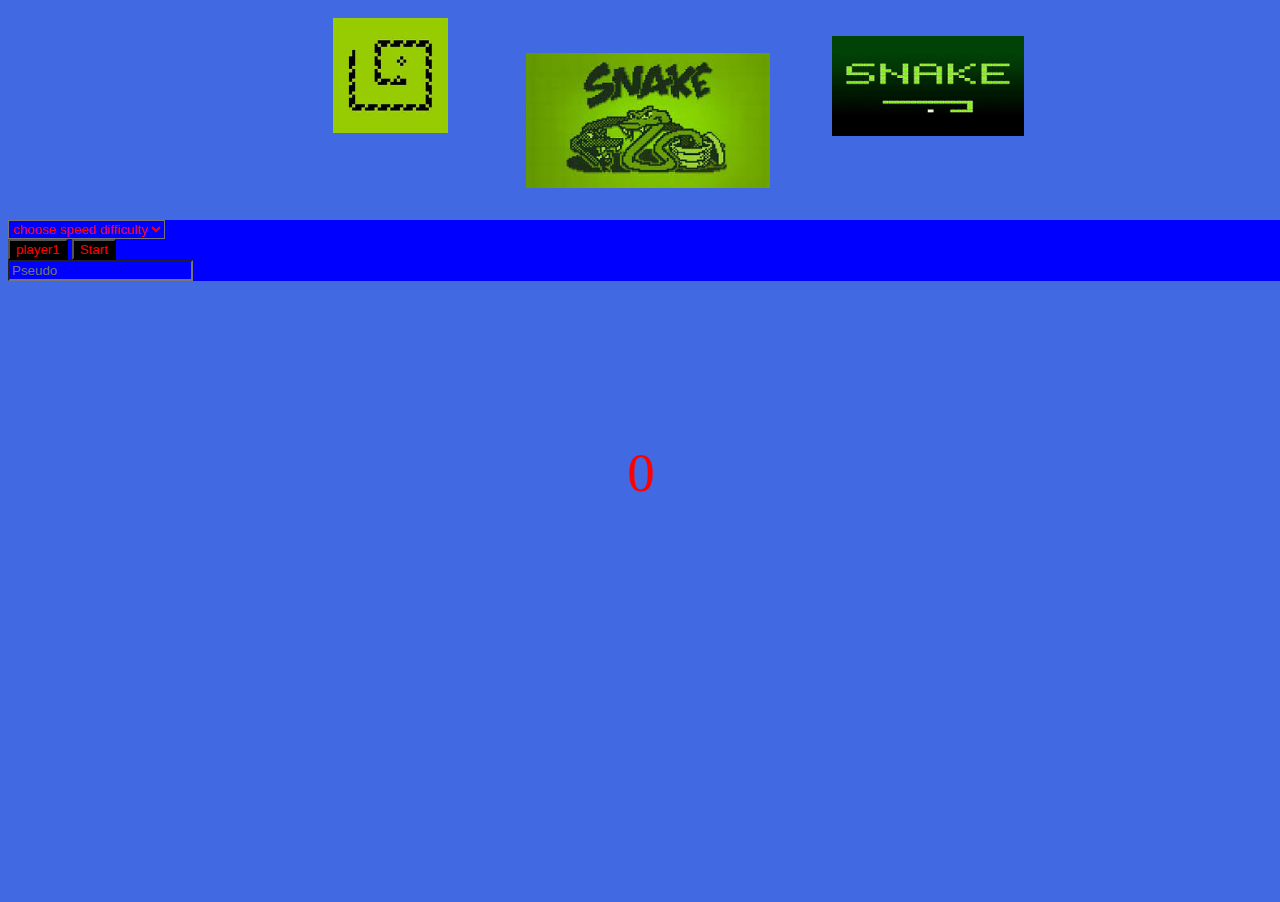
<file: index.html>
<!doctype html>
<html lang="en">
  <head>
    <meta charset="utf-8">
    <meta name="viewport" content="width=device-width, initial-scale=1">
    <link href="main.css" rel="stylesheet">
  
    <title>Snake JS Game</title>
	<link href="https://cdn.jsdelivr.net/npm/bootstrap@5.2.3/dist/css/bootstrap.min.css" rel="stylesheet" integrity="sha384-rbsA2VBKQhggwzxH7pPCaAqO46MgnOM80zW1RWuH61DGLwZJEdK2Kadq2F9CUG65" crossorigin="anonymous">
  </head>
  
  <body>
	<div class="container">
		<h1></h1>
      <div class="intro">
        <img class="snake" src="img/téléchargement.jpg" alt="snake">
      </div>
      <img class="bg" src="img/images.jpg" alt="snake">
      <img class="game" src="img/snake-game.jpg" alt="snake">

      <div class="selection">
        <select id="game_speed" class="form-select" aria-label="Default select example">
          <option selected>choose speed difficulty</option>
          <option value="10">10</option>
          <option value="15">15</option>
          <option value="20">20</option>
        </select>


         <div class="btn-group" role="group" aria-label="Basic outlined example">
          <button id="playerr" type="button" class="btn btn-outline-dark">player1</button>
          <button id="start" type="button" class="btn btn-dark">Start</button> 
        </div> 
      
        <input type="text" id="player_name" class="form-control" placeholder="Pseudo" aria-describedby="passwordHelpBlock">

        <table id="table_score" class="table">
            <tr>
              <th scope="col">player</th>
              <th scope="col">score</th>
            </tr>
        </table>
      </div>

      <div class="jeux">
        <div id="score">0</div>
        <canvas id="snakeboard" width="400" height="400"></canvas>
      </div>

  </div>
    
  </body>

  <script>
    const board_border = 'blue';
    const board_background = "red";
    const snake_col = 'blue';
    const snake_border = 'black';

    let resulats = [];
    
    let snake = [
      {x: 200, y: 200},
      {x: 190, y: 200},
      {x: 180, y: 200},
      {x: 170, y: 200},
      {x: 160, y: 200}
    ]

    let score = 0;
    // True if changing direction
    let changing_direction = false;
    // Horizontal velocity
    let food_x;
    let food_y;
    let dx = 10;
    // Vertical velocity
    let dy = 0;

    let playerName = "player1";
    
    
    // Get the canvas element
    const snakeboard = document.getElementById("snakeboard");
    // Return a two dimensional drawing context
    const snakeboard_ctx = snakeboard.getContext("2d");
    
    // Get the button element
    var button = document.getElementById("start");

    // Attach an event listener to the button
    button.addEventListener("click", function() {
        // Start game
        start();
        gen_food();
    });
    
    //start game
    function start()
    {
       var playerNameInput = document.getElementById("player_name");
       playerName = playerNameInput.value;
       console.log(playerName);

       var gameSpeedInput = document.getElementById("game_speed");
       //dx = parseInt(gameSpeedInput.value);
       
       var inputUser = parseInt(gameSpeedInput.value);
       console.log(inputUser);
       var framerate = 100 -inputUser ;
       console.log(framerate);
       
        if (mainLoopTimeout != 0) {
            // restart new game
            clearInterval(mainLoopTimeout);
            score = 0;
            document.getElementById('score').innerHTML = score;
            dx = 10;
            dy = 0;
            changing_direction = false;
        }
        snake = [
            {x: 200, y: 200},
            {x: 190, y: 200},
            {x: 180, y: 200},
            {x: 170, y: 200},
            {x: 160, y: 200}
        ];
        
        //main();
        mainLoopTimeout = setInterval(function onTick() {
        play();
        }, framerate)
    }

    document.addEventListener("keydown", change_direction);

    let mainLoopTimeout = 0;

    create_table_score()
    
    function play()
    {
        if (has_game_ended()){
          console.log('GAME OVER');
          clearInterval(mainLoopTimeout);
          return;
        }
        changing_direction = false;

        clear_board();
        drawFood();
        move_snake();
        drawSnake();
    }
    
    // main function called repeatedly to keep the game running
    function main() {

        if (has_game_ended()) return;
        changing_direction = false;
    }
    
    // draw a border around the canvas
    function clear_board() {
      //  Select the colour to fill the drawing
      snakeboard_ctx.fillStyle = board_background;
      //  Select the colour for the border of the canvas
      snakeboard_ctx.strokestyle = board_border;
      // Draw a "filled" rectangle to cover the entire canvas
      snakeboard_ctx.fillRect(0, 0, snakeboard.width, snakeboard.height);
      // Draw a "border" around the entire canvas
      snakeboard_ctx.strokeRect(0, 0, snakeboard.width, snakeboard.height);
    }
    
    // Draw the snake on the canvas
    function drawSnake() {
      // Draw each part
      snake.forEach(drawSnakePart)
    }

    function drawFood() {
      snakeboard_ctx.fillStyle = 'blue';
      snakeboard_ctx.strokestyle = 'green';
      snakeboard_ctx.fillRect(food_x, food_y, 10, 10);
      snakeboard_ctx.strokeRect(food_x, food_y, 10, 10);
    }
    
    // Draw one snake part
    function drawSnakePart(snakePart) {

      // Set the colour of the snake part
      snakeboard_ctx.fillStyle = snake_col;
      // Set the border colour of the snake part
      snakeboard_ctx.strokestyle = snake_border;
      // Draw a "filled" rectangle to represent the snake part at the coordinates
      // the part is located
      snakeboard_ctx.fillRect(snakePart.x, snakePart.y, 10, 10);
      // Draw a border around the snake part
      snakeboard_ctx.strokeRect(snakePart.x, snakePart.y, 10, 10);
    }

    function has_game_ended() {
      let result = false;
      for (let i = 4; i < snake.length; i++) {
        if (snake[i].x === snake[0].x && snake[i].y === snake[0].y) result = true;
      }
      if (!result) {
        const hitLeftWall = snake[0].x < 0;
        const hitRightWall = snake[0].x > snakeboard.width - 10;
        const hitToptWall = snake[0].y < 0;
        const hitBottomWall = snake[0].y > snakeboard.height - 10;
        result = hitLeftWall || hitRightWall || hitToptWall || hitBottomWall;
      }
      
      if(result) {
        // enregistrer score dans tableau
        save_score();
        create_table_score()
      }
      //return hitLeftWall || hitRightWall || hitToptWall || hitBottomWall
      return result;
    }

    function random_food(min, max) {
      return Math.round((Math.random() * (max-min) + min) / 10) * 10;
    }

    function gen_food() {
      // Generate a random number the food x-coordinate
      food_x = random_food(0, snakeboard.width - 10);
      // Generate a random number for the food y-coordinate
      food_y = random_food(0, snakeboard.height - 10);
      // if the new food location is where the snake currently is, generate a new food location
      snake.forEach(function has_snake_eaten_food(part) {
        const has_eaten = part.x == food_x && part.y == food_y;
        if (has_eaten) gen_food();
      });
    }

    function change_direction(event) {
      const LEFT_KEY = 37;
      const RIGHT_KEY = 39;
      const UP_KEY = 38;
      const DOWN_KEY = 40;
      
    // Prevent the snake from reversing
    
      if (changing_direction) return;
      changing_direction = true;
      const keyPressed = event.keyCode;
      const goingUp = dy === -10;
      const goingDown = dy === 10;
      const goingRight = dx === 10;
      const goingLeft = dx === -10;
      if (keyPressed === LEFT_KEY && !goingRight) {
        dx = -10;
        dy = 0;
      }
      if (keyPressed === UP_KEY && !goingDown) {
        dx = 0;
        dy = -10;
      }
      if (keyPressed === RIGHT_KEY && !goingLeft) {
        dx = 10;
        dy = 0;
      }
      if (keyPressed === DOWN_KEY && !goingUp) {
        dx = 0;
        dy = 10;
      }
    }

    function move_snake() {
      // Create the new Snake's head
      const head = {x: snake[0].x + dx, y: snake[0].y + dy};
      // Add the new head to the beginning of snake body
      snake.unshift(head);
      const has_eaten_food = snake[0].x === food_x && snake[0].y === food_y;
      if (has_eaten_food) {
        // Increase score
        score += 25;
        // Display score on screen
        document.getElementById('score').innerHTML = score;
        // Generate new food location
        gen_food();
      } else {
        // Remove the last part of snake body
        snake.pop();
      }
    }
    


    // save the players score :
    function save_score() {
      let allScoresString = localStorage.getItem("bestScores");
      let allScores = [];
      let currentScore = {
        name: playerName,
        score: score
      };

      
      if (allScoresString !== null) {
        allScores = JSON.parse(allScoresString);
        allScores.push(currentScore);
      } else {
        allScores.push(currentScore);
      }
      

      // Convert the scores array into a JSON string
      var scoresString = JSON.stringify(allScores);
      // Store the scores in localStorage
      localStorage.setItem("bestScores", scoresString);
    }

    function get_scores() {
      // Retrieve the scores from localStorage
      var scoresString = localStorage.getItem("bestScores");
      if (scoresString === null) return;

      // Convert the JSON string back into a JavaScript array
      var scores = JSON.parse(scoresString);

      // Sort the array in descending order by the "score" field
      scores.sort(function(a, b) {
        return b.score - a.score;
      });

      return scores;
    }

    function create_table_score() {
      let scores = get_scores();
      //var table = document.createElement("table");
      var table = document.getElementById("table_score");
      console.log(scores);
      var tbodyRef = table.getElementsByTagName('tbody')[0];
      tbodyRef.innerHTML="";
      var max = 0;
      if (scores != 'undefined' && scores !== null && scores instanceof Array) {
        for (var i = 0; i < scores.length; i++) {
          
          var row = tbodyRef.insertRow(i);
          var item = scores[i];

          //name :
          var cell = row.insertCell(0);
          if (item.name == '') {
            cell.innerHTML = 'player1';
          } else {
            cell.innerHTML = item.name;
          }
          

          //score
          cell = row.insertCell(1);
          cell.innerHTML = item.score;
          max = max+1;
          if( max > 3) break;
        }
      }
      

      //console.log(table);
      // Add the table to the document
      //sdocument.body.appendChild(table);
    }

  </script>
</html>
</file>
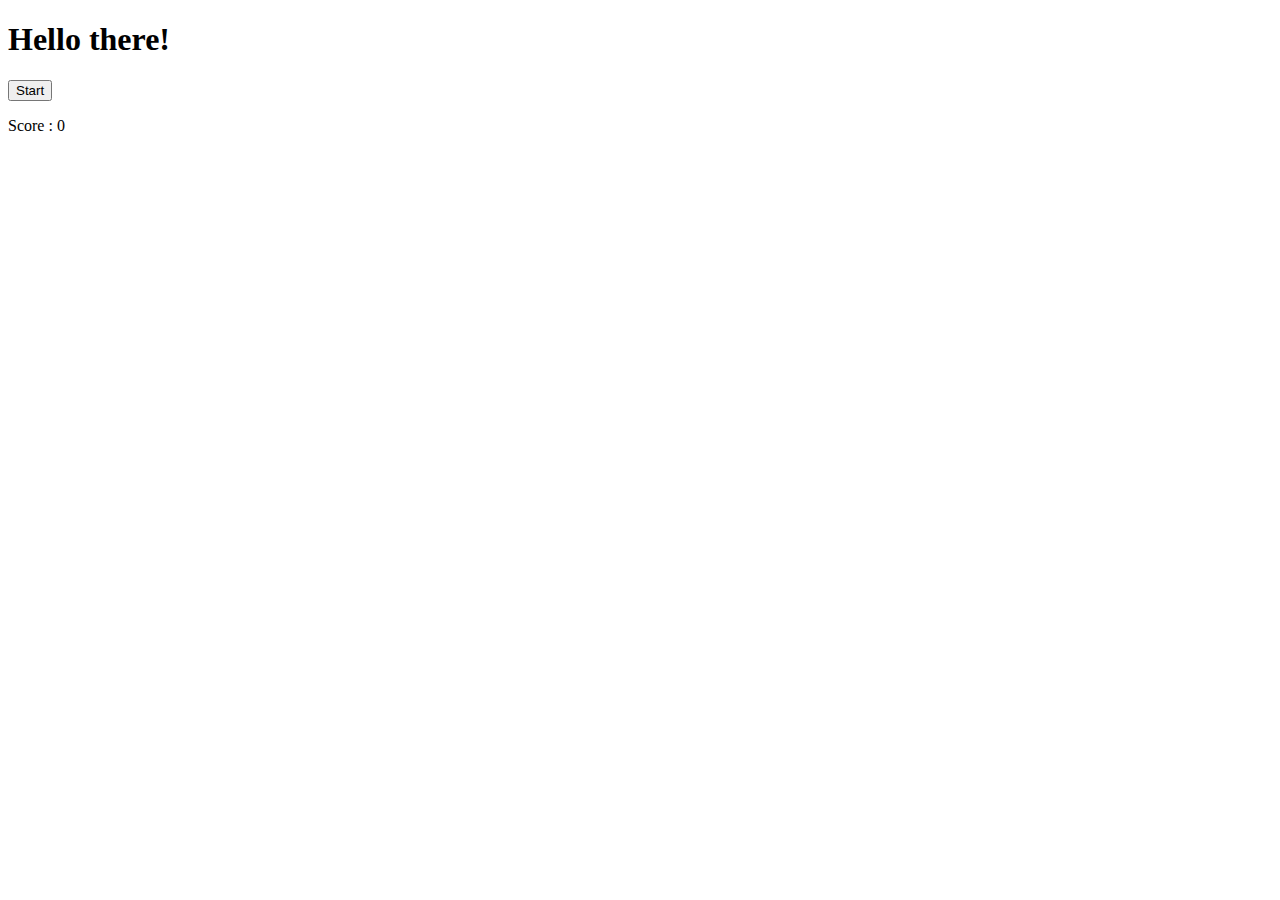
<file: test.html>
<!doctype html>
<html lang="en">
  <head>
    <meta charset="utf-8">
    <meta name="viewport" content="width=device-width, initial-scale=1">
    <title>Snake JS Game</title>
  <link href="https://cdn.jsdelivr.net/npm/bootstrap@5.2.3/dist/css/bootstrap.min.css" rel="stylesheet" integrity="sha384-rbsA2VBKQhggwzxH7pPCaAqO46MgnOM80zW1RWuH61DGLwZJEdK2Kadq2F9CUG65" crossorigin="anonymous">
  </head>
  <body>
    <div class="container">
      <h1>Hello there!</h1>
      <div class="row">
        <div class="col-12">
          <canvas id="game_frame" class="border" width="400" height="400"></canvas>
          <div style="float: left; margin-right: 15px;">
            <button type="button" id="start" class="btn btn-info">Start</button>
            <p>Score : <span id="score">0</span></p>
          </div>
        </div>
      </div>
    </div>
    <script src="snake.js"></script>
  </body>
</html>
</file>
<file: main.css>
body{
width:100%!important;
background-color:royalblue!important;

}

img.snake{
    width:19%;
    display: block;
    margin:0 auto;
    padding:2em 0em;
}
.container{
    background-color: royalblue;
    
 
}
.intro{
    background-color: royalblue;

}
.selection{
    background-color: blue;
}


.jeux{
    background-color: royalblue;
}

#snakeboard {
        position: absolute;
        top: 78%;
        left: 50%;
        transform: translate(-50%, -50%);
      }
#score {
        position: absolute;
        font-size: 55px;
      color: red;
     top: 49%;
     left: 49%;
      }
      img.bg{
top: 2%;
position: absolute;
width: 9%;
left: 26%;
      }
img.game{
width: 15%;
position: absolute;
right: 20%;
top: 4%;
}
#game_speed{
color: red;
background-color:blue
}
#player_name{
background-color:blue;
color: red;
}
#table_score{
color: rgb(255, 0, 0);

}
#start{
color: red;
background-color: black;
}
#playerr{
color: red;
background-color: black;

}
</file>
